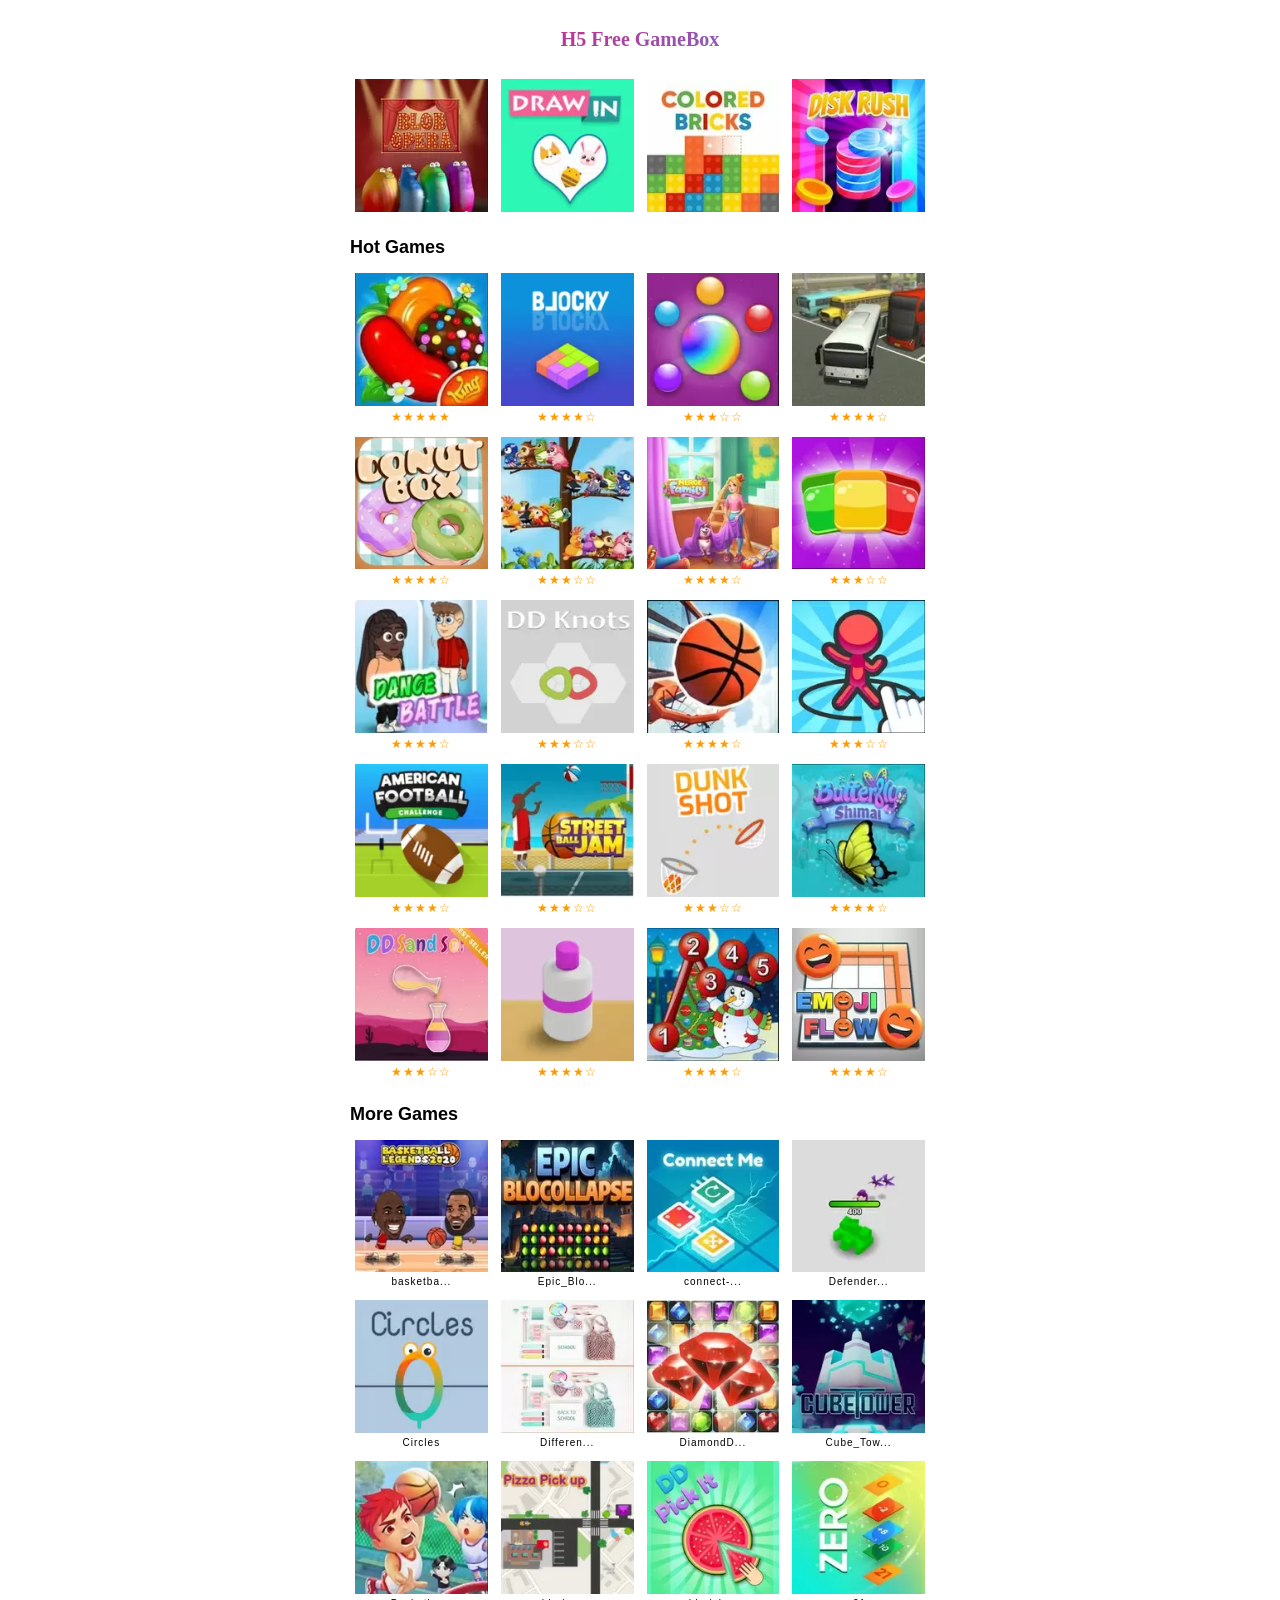
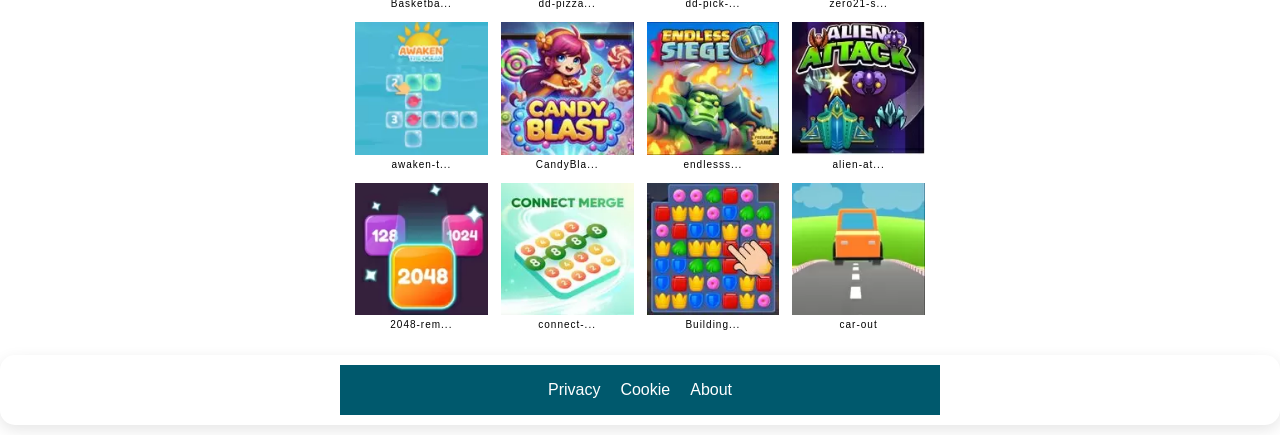
<file: index.html>
<!DOCTYPE html>
<html lang="en">

<head>
    <meta charset="UTF-8">
    <meta name="viewport" content="width=device-width, initial-scale=1.0">
    <title>PlayH5Game</title>
    <meta name="description" content="">
    <meta name="keywords" content="">
    <link rel="canonical" href="">
    <meta property="og:type" content="website">
    <meta property="og:title" content="">
    <meta property="og:description" content="">
    <meta property="og:url" content="">
    <meta property="og:image" content="">
    <meta name="twitter:card" content="summary_large_image">
    <meta name="twitter:title" content="">
    <meta name="twitter:description" content="">
    <link rel="stylesheet" href="style.css">
    <script async src="https://pagead2.googlesyndication.com/pagead/js/adsbygoogle.js?client=ca-pub-9607181376499617"
        crossorigin="anonymous"></script>
</head>

<body>
    <div class="page-title-container">
        <span class="page-title">H5 Free GameBox</span>
    </div>

    <main class="content">
        <div class="game-multi-list" id="multi-games" style="margin-bottom: 20px;"></div>

        <div class="section-title"><span>Hot Games</span></div>
        <div class="game-stars-list" id="stars-games" style="margin-bottom: 20px;"></div>
        <div class="section-title"><span>More Games</span></div>
        <div class="game-names-list" id="names-games" style="margin-bottom: 20px;"></div>
    </main>

    <footer>
        <div class="container">
            <a target='_blank' href="./policy/index.html?id=privacy">Privacy</a>
            <a target='_blank' href="./policy/index.html?id=cookie">Cookie</a>
            <a target='_blank' href="./policy/index.html?id=about">About</a>
        </div>
    </footer>

    <script src="config.js"></script>
    <script src="script.js"></script>
</body>

</html>
</file>
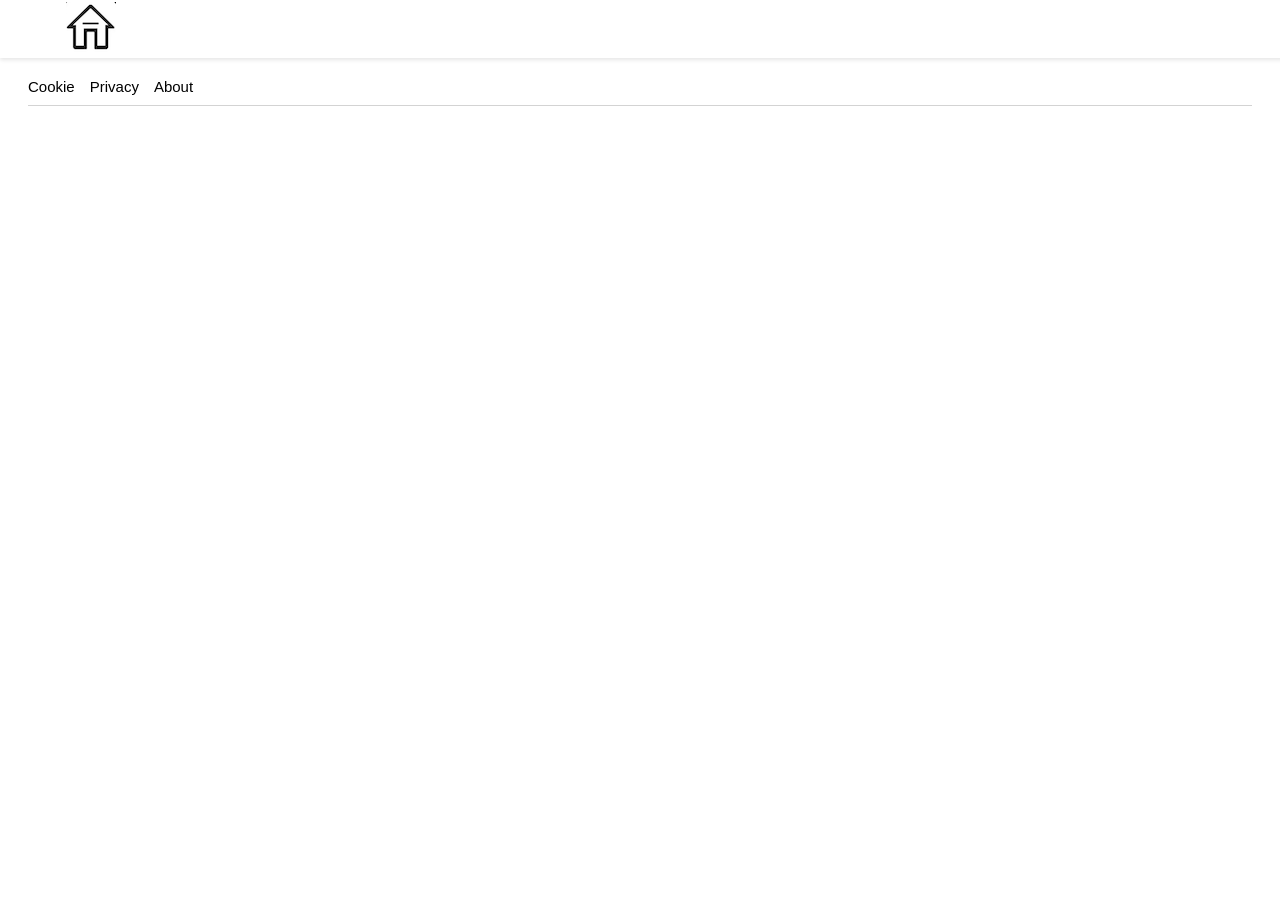
<file: policy/index.html>
<!DOCTYPE html>
<html lang="en">
<head>
    <meta charset="UTF-8">
    <meta name="viewport" content="width=device-width, initial-scale=1.0">
    <title>Policy</title>
    <link rel="stylesheet" href="./static/css/style.css">
</head>
<body>
    <header>
        <div class="container">
            <a href="/"><img class="logo" src="./static/img/logo.png"></img></a>
        </div>
    </header>

    <main>
        <div class="tab-links">
            <a href="#" id="cookie" onclick="clkCookie()">Cookie</a>
            <a href="#" id="privacy" onclick="clkPolicy()">Privacy</a>
            <a href="#" id="about" onclick="clkAbout()">About</a>
        </div>
        <div class="iframe-container" id="div-context"></div>
    </main>

    <script src="./static/script/policy.js"></script>
</body>
</html>
</file>
<file: style.css>
* {
    box-sizing: border-box;
}

ins.adsbygoogle[data-ad-status="unfilled"] {
  display: none !important;
}

body {
    font-family: Arial, sans-serif;
    padding-bottom: 10px;
    padding-top: 10px;
    margin: 0;
    overflow-x: hidden;
}

a {
    text-decoration: none;
    color: black;
}

a:hover {
    text-decoration: none;
}

footer {
    position: relative;
    bottom: 0;
    left: 0;
    width: 100%;
    display: flex;
    justify-content: center;
    align-items: center;
    border-radius: 15px;
    box-shadow: 0 5px 15px rgba(0, 0, 0, 0.1);
    padding: 10px 0;
}

footer .container {
    display: flex;
    background-color: #00596d;
    justify-content: center;
    align-items: center;
    gap: 20px;
    width: 100%;
    max-width: 600px;
    margin: 0 auto;
    flex-wrap: wrap;
    height: 50px;
}

footer .container a {
    color: white;
    text-decoration: none;
}

.page-title-container {
    background-color: white;
    padding: 8px 0;
    width: 100%;
    max-width: 600px;
    margin: 0 auto;
    margin-bottom: 5px;
}

.page-title {
    display: block;
    text-align: center;
    width: 100%;
    height: 23px;
    font-size: 20px;
    font-weight: bold;
    margin: 10px 0;
    font-family: 'Cinzel', serif;
    background: linear-gradient(135deg, #f06, #4a90e2);
    -webkit-background-clip: text;
    color: transparent;
}

main {
    padding: 5px 20px;
    margin-bottom: 20px;
}

.content {
    max-width: 600px;
    margin: 0 auto;
    padding: 0 10px;
    box-sizing: border-box;
    width: 100%;
    background-color: white;
    overflow-x: hidden;
}

.section-title span {
  font-weight: bold;
  color: black;
  font-size: 18px;
  display: block;
  margin: 10px 0;
}

.game-multi-list {
  display: grid;
  gap: 3px;
  width: 100%;
  box-sizing: border-box;
}

.game-multi-item {
  border: none;
  border-radius: 8px;
  padding: 5px;
  display: flex;
  flex-direction: column;
  align-items: center;
  width: 100%;
  box-sizing: border-box;
  height: fit-content;
  text-align: center;
  justify-content: flex-start;
}

.game-multi-item a {
  display: flex;
  flex-direction: column;
  align-items: center;
  width: 100%;
  box-sizing: border-box;
  flex: 1;
}

.game-multi-item img {
  width: 100%;
  height: auto;
  max-height: 160px;
  object-fit: contain;
  margin: 0;
  display: block;
}

.game-stars-list {
  display: grid;
  gap: 3px;
  width: 100%;
  box-sizing: border-box;
}

.game-stars-item {
  border: none;
  border-radius: 8px;
  padding: 5px;
  display: flex;
  flex-direction: column;
  align-items: center;
  width: 100%;
  box-sizing: border-box;
  height: fit-content;
  text-align: center;
  justify-content: flex-start;
}

.game-stars-item a {
  display: flex;
  flex-direction: column;
  align-items: center;
  width: 100%;
  box-sizing: border-box;
  flex: 1;
}

.game-stars-item img {
  width: 100%;
  height: auto;
  max-height: 160px;
  object-fit: contain;
  margin: 0;
  display: block;
}

.game-stars-star {
  font-size: 12px;
  color: #ff9900;
  margin-top: 4px;
  letter-spacing: 1px;
}

.game-likes-list {
  display: grid;
  gap: 3px;
  width: 100%;
  box-sizing: border-box;
}

.game-likes-item {
  border: none;
  border-radius: 8px;
  padding: 5px;
  display: flex;
  flex-direction: column;
  align-items: center;
  width: 100%;
  box-sizing: border-box;
  height: fit-content;
  text-align: center;
  justify-content: flex-start;
}

.game-likes-item a {
  display: flex;
  flex-direction: column;
  align-items: center;
  width: 100%;
  box-sizing: border-box;
  flex: 1;
}

.game-likes-item img {
  width: 100%;
  height: auto;
  max-height: 160px;
  object-fit: contain;
  margin: 0;
  display: block;
}

.game-likes-play {
  font-size: 12px;
  color: #FF7F00;
  margin-top: 4px;
  letter-spacing: 1px;
}

.game-names-list {
  display: grid;
  gap: 3px;
  width: 100%;
  box-sizing: border-box;
}

.game-names-item {
  border: none;
  border-radius: 8px;
  padding: 5px;
  display: flex;
  flex-direction: column;
  align-items: center;
  width: 100%;
  box-sizing: border-box;
  height: fit-content;
  text-align: center;
  justify-content: flex-start;
}

.game-names-item a {
  display: flex;
  flex-direction: column;
  align-items: center;
  width: 100%;
  box-sizing: border-box;
  flex: 1;
}

.game-names-item img {
  width: 100%;
  height: auto;
  max-height: 160px;
  object-fit: contain;
  margin: 0;
  display: block;
}

.game-names-name {
  font-size: 12px;
  color: black;
  margin-top: 4px;
  letter-spacing: 1px;
}

.game-hclks-list {
  display: grid;
  grid-template-columns: 1fr;
  gap: 6px;
  width: 100%;
  box-sizing: border-box;
}

.game-hclks-item {
  border: none;
  border-radius: 8px;
  display: flex;
  align-items: center;
  width: 100%;
  box-sizing: border-box;
  height: 100px;
  background-color: transparent;
  padding: 0;
}

.game-hclks-link {
  display: flex;
  align-items: center;
  width: 100%;
  height: 100%;
  padding: 0;
  text-decoration: none;
}

.game-hclks-item img {
  width: 100px;
  height: 100px;
  object-fit: cover;
  margin: 0;
  border-radius: 8px 0 0 8px;
  flex-shrink: 0;
}

.game-hclks-desc {
  display: flex;
  flex-direction: column;
  justify-content: center;
  background-color: #fff;
  border: 1px solid #ccc;
  padding: 5px;
  height: 100%;
  width: calc(100% - 100px);
  margin-left: 0;
  flex-grow: 1;
  border-radius: 0 8px 8px 0;
}

.game-hclks-desc-name {
  font-size: 18px;
  font-weight: 700;
  color: #ff6a00;
  letter-spacing: 0.5px;
  margin: 10px 0 0;
  text-align: center;
  padding: 10px 14px;
  border-radius: 12px;
  background: rgba(255,106,0,0.1);
  display: inline-block;
  transform-origin: center;
}

.breathing {
  animation: popPulse 2.2s infinite;
}

@keyframes popPulse {
  0%   { transform: scale(1); }
  15%  { transform: scale(1.28); }
  30%  { transform: scale(1); }
  100% { transform: scale(1); }
}

.game-cards-list {
  display: grid;
  grid-template-columns: 1fr;
  gap: 6px;
  width: 100%;
  box-sizing: border-box;
}

.game-cards-item {
  border: none;
  border-radius: 8px;
  display: flex;
  align-items: center;
  width: 100%;
  box-sizing: border-box;
  height: 100px;
  background-color: transparent;
  padding: 0;
}

.game-cards-link {
  display: flex;
  align-items: center;
  width: 100%;
  height: 100%;
  padding: 0;
  text-decoration: none;
}

.game-cards-item img {
  width: 100px;
  height: 100px;
  object-fit: cover;
  margin: 0;
  border-radius: 8px 0 0 8px;
  flex-shrink: 0;
}

.game-cards-desc {
  display: flex;
  flex-direction: column;
  justify-content: center;
  background-color: #fff;
  border: 1px solid #ccc;
  padding: 5px;
  height: 100%;
  width: calc(100% - 100px);
  margin-left: 0;
  flex-grow: 1;
  border-radius: 0 8px 8px 0;
}

.game-cards-desc-name {
  font-size: 15px;
  color: #666;
  letter-spacing: 1px;
  margin: 0;
}

.game-cards-desc-likes {
  font-size: 14px;
  color: #999;
  margin-top: 8px;
}
</file>
<file: policy/static/css/style.css>
body {
    font-family: Arial, sans-serif;
    padding-bottom: 60px;
}

header {
    position: fixed;
    top: 0;
    left: 0;
    width: 100%;
    background-color: white;
    color: black;
    padding: 2px;
    display: flex;
    justify-content: space-between;
    align-items: center;
    box-shadow: 0 2px 4px rgba(0, 0, 0, 0.1);
}

header .container {
    width: 90%;
    margin: 0 auto;
    display: flex;
    justify-content: space-between;
    align-items: center;
}

a {
    text-decoration: none;
    color: black;
}

.logo {
    width:50px;
    height:50px;
}

.search {
    width:50px;
    height:40px;
}

.tab-links {
    margin-bottom: 10px;
    display: flex;
    justify-content: flex-start;
    border-bottom: 1px solid #d3d3d3;
}

.tab-links a {
    margin-right: 15px;
    text-decoration: none;
    color: #000;
    cursor: pointer;
    font-size: 15px;
    padding: 10px 0;
}

.tab-links a:hover {
    color: #007bff;
}

.iframe-container {
    padding: 0;
    width: 100%;
    height: 600px;
    background-color: #ffffff;
}

h1 {
    font-size: 18px;
    text-align: center;
    font-weight: bold;
}

p {
    text-align: left;
    margin: 30px 0;
    font-weight: normal;
    font-size: 14px;
    line-height: 1.6;
    color: #333;
}

main {
    padding: 60px 20px;
}
</file>
